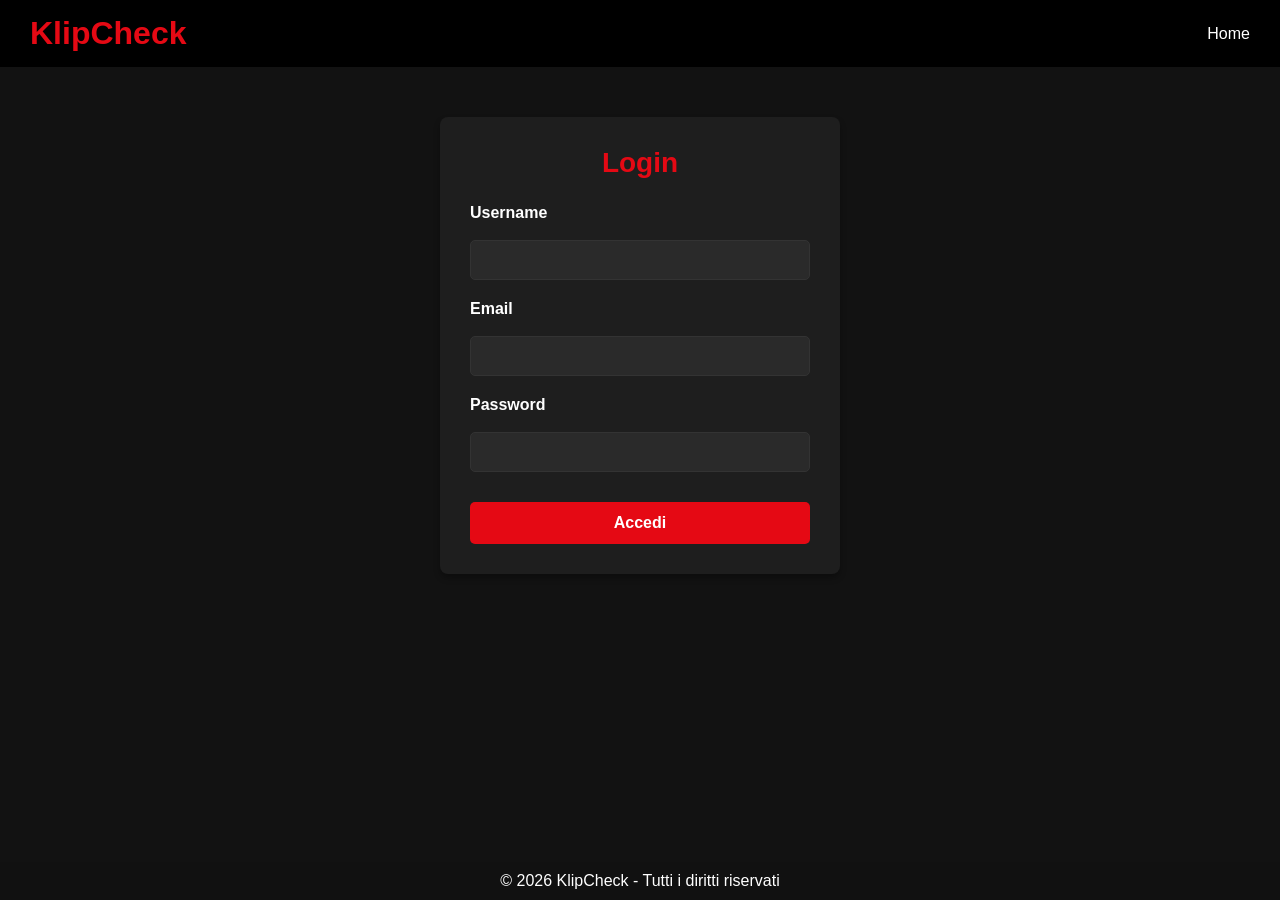
<file: KlipCheck/login/Login.html>
<!DOCTYPE html>
<html lang="en">
<head>
    <meta charset="UTF-8">
    <meta name="viewport" content="width=device-width, initial-scale=1.0">
    <title>Login</title>
    <link rel="stylesheet" href="../style.css">
</head>
<body>

    <!-- HEADER -->
    <header>
        <h1>KlipCheck</h1>
        <nav>
            <a href="../index.html">Home</a>
        </nav>
    </header>

    <div class="container">
    <div class="login-box">
        <h2 class="login-title">Login</h2>
        <form method="post" class="login-form">
            <div class="form-group">
                <label>Username</label>
                <input type="text" name="Username" required>
            </div>
            <div class="form-group">
                <label>Email</label>
                <input type="email" name="Email" required>
            </div>
            <div class="form-group">
                <label>Password</label>
                <input type="password" name="Password" required>
            </div>
            <button type="submit" class="btn-login">Accedi</button>
        </form>
    </div>
</div>

    <!-- FOOTER -->
    <footer>
        <p>© 2026 KlipCheck - Tutti i diritti riservati</p>
    </footer>
</body>
</html>
</file>
<file: KlipCheck/style.css>
* {
    margin: 0;
    padding: 0;
    box-sizing: border-box;
}

body {
    font-family: Arial, sans-serif;
    background-color: #121212;
    color: #ffffff;
    margin: 0;
    padding-bottom: 60px;
}

header {
    background-color: #000;
    padding: 15px 30px;
    display: flex;
    justify-content: space-between;
    align-items: center;
}

header h1 {
    color: #e50914;
}

nav {
    display: flex;
    align-items: center;
    gap: 12px;
}
.btn-login {
    color: white;
    text-decoration: none;
}
nav a {
    color: white;
    text-decoration: none;
}

nav a:hover {
    color: #e50914;
}

nav form {
    display: flex;
    align-items: center;
    gap: 6px;
    margin-top: 0;
}

nav input[type="text"] {
    padding: 7px 14px;
    border-radius: 20px;
    border: 1px solid #555;
    background-color: #1e1e1e;
    color: white;
    font-size: 14px;
    outline: none;
    transition: border 0.2s;
    width: 200px;
}

nav input[type="text"]:focus {
    border-color: #e50914;
}

nav form button {
    padding: 7px 12px;
    border-radius: 20px;
    margin-top: 0;
}

.container {
    width: 90%;
    margin: 20px auto;
}

.movie-list {
    display: flex;
    flex-wrap: wrap;
    gap: 20px;
}

.movie-card {
    background-color: #1e1e1e;
    width: 250px;
    border-radius: 8px;
    overflow: hidden;
}

.movie-card img {
    width: 100%;
    height: 350px;
    object-fit: cover;
}

.movie-info {
    padding: 10px;
}

.movie-info h2 {
    font-size: 18px;
    margin-bottom: 5px;
}

.movie-info p {
    font-size: 14px;
    color: #cccccc;
}

.rating {
    margin-top: 8px;
    color: #e50914;
    font-weight: bold;
}

button {
    margin-top: 10px;
    padding: 8px 12px;
    border: none;
    background-color: #e50914;
    color: white;
    border-radius: 5px;
    cursor: pointer;
}

button:hover {
    background-color: #b20710;
}

form {
    margin-top: 20px;
}

input, textarea {
    width: 100%;
    padding: 8px;
    margin-top: 10px;
    border-radius: 5px;
    border: none;
}

.review {
    background-color: #1e1e1e;
    padding: 10px;
    border-radius: 5px;
    margin-top: 10px;
}

.review-actions {
    margin-top: 5px;
}

.review-actions button {
    margin-right: 5px;
}

footer {
    position: fixed;
    bottom: 0;
    left: 0;
    width: 100%;
    background-color: #111;
    color: white;
    text-align: center;
    padding: 10px;
}

.login-box {
    max-width: 400px;
    margin: 50px auto;
    background-color: #1e1e1e;
    padding: 30px;
    border-radius: 8px;
    box-shadow: 0 4px 6px rgba(0, 0, 0, 0.3);
}

.form-group {
    margin-bottom: 20px;
}

.form-group label {
    display: block;
    margin-bottom: 8px;
    color: #ffffff;
    font-weight: bold;
}

.form-group input {
    width: 100%;
    padding: 10px;
    border: 1px solid #333;
    border-radius: 5px;
    background-color: #2a2a2a;
    color: #ffffff;
    font-size: 16px;
    transition: border-color 0.3s;
}

.form-group input:focus {
    outline: none;
    border-color: #e50914;
}

.login-title {
    text-align: center;
    margin-bottom: 25px;
    color: #e50914;
    font-size: 28px;
}

.btn-login {
    width: 100%;
    padding: 12px;
    background-color: #e50914;
    color: white;
    border: none;
    border-radius: 5px;
    font-size: 16px;
    font-weight: bold;
    cursor: pointer;
    transition: background-color 0.3s;
}

.btn-login:hover {
    background-color: #b20710;
}

.error-message {
    color: #e50914;
    background-color: rgba(229, 9, 20, 0.1);
    padding: 10px;
    border-radius: 5px;
    margin-bottom: 15px;
    border-left: 3px solid #e50914;
}

.success-message {
    color: #4caf50;
    background-color: rgba(76, 175, 80, 0.1);
    padding: 10px;
    border-radius: 5px;
    margin-bottom: 15px;
    border-left: 3px solid #4caf50;
}

.login-box a {
    color: #e50914;
    text-decoration: none;
    transition: color 0.3s;
}

.login-box a:hover {
    color: #ff6b6b;
    text-decoration: underline;
}

.form-group small {
    display: block;
    margin-top: 5px;
    color: #cccccc;
    font-size: 12px;
}

/* ===== FILM DETAIL PAGE ===== */

.film-detail {
    display: flex;
    gap: 40px;
    margin-bottom: 40px;
    flex-wrap: wrap;
}

.film-detail img {
    width: 300px;
    height: 450px;
    object-fit: cover;
    border-radius: 8px;
    flex-shrink: 0;
}

.film-meta {
    flex: 1;
    min-width: 250px;
}

.film-meta h1 {
    font-size: 32px;
    margin-bottom: 10px;
    color: #fff;
}

.film-meta .rating {
    font-size: 22px;
    margin-bottom: 15px;
}

.film-meta .meta-row {
    margin-bottom: 10px;
    color: #ccc;
    font-size: 15px;
}

.film-meta .meta-row strong {
    color: #fff;
}

.trama {
    margin-top: 20px;
    line-height: 1.7;
    color: #ddd;
}

.trailer-btn {
    display: inline-block;
    margin-top: 20px;
    padding: 10px 20px;
    background-color: #e50914;
    color: white;
    border-radius: 5px;
    text-decoration: none;
    font-weight: bold;
    transition: background-color 0.2s;
}

.trailer-btn:hover {
    background-color: #b20710;
}

.section-title {
    font-size: 22px;
    color: #e50914;
    margin-bottom: 15px;
    border-bottom: 1px solid #333;
    padding-bottom: 8px;
}

.review {
    background-color: #1e1e1e;
    padding: 15px;
    border-radius: 8px;
    margin-bottom: 12px;
}

.review-header {
    display: flex;
    justify-content: space-between;
    align-items: center;
    margin-bottom: 8px;
}

.review-header strong {
    color: #e50914;
    font-size: 15px;
}

.review-likes {
    color: #aaa;
    font-size: 13px;
}

.review p {
    color: #ddd;
    line-height: 1.6;
}

.back-link {
    display: inline-block;
    margin-bottom: 25px;
    color: #e50914;
    text-decoration: none;
    font-size: 14px;
}

.back-link:hover {
    text-decoration: underline;
}

.no-reviews {
    color: #888;
    font-style: italic;
}

/* ===== RECENSIONE PAGE ===== */

.review-form textarea {
    width: 100%;
    min-height: 120px;
    padding: 12px;
    border-radius: 6px;
    border: 1px solid #333;
    background-color: #2a2a2a;
    color: #fff;
    font-size: 15px;
    resize: vertical;
    transition: border-color 0.3s;
}

.review-form textarea:focus {
    outline: none;
    border-color: #e50914;
}

.char-counter {
    text-align: right;
    font-size: 12px;
    color: #888;
    margin-top: 4px;
}

.char-counter.over {
    color: #e50914;
}

.btn-like {
    background: none;
    border: 1px solid #555;
    color: #aaa;
    padding: 5px 12px;
    border-radius: 20px;
    cursor: pointer;
    font-size: 13px;
    margin-top: 0;
    transition: border-color 0.2s, color 0.2s;
}

.btn-like:hover {
    border-color: #e50914;
    color: #fff;
}

.btn-like.liked {
    border-color: #e50914;
    color: #e50914;
    background-color: rgba(229, 9, 20, 0.08);
}

.btn-like:disabled {
    cursor: default;
    opacity: 0.45;
}

.review-footer {
    display: flex;
    align-items: center;
    gap: 10px;
    margin-top: 10px;
}

.my-review-badge {
    font-size: 11px;
    background-color: #e50914;
    color: #fff;
    padding: 2px 8px;
    border-radius: 20px;
}

.film-breadcrumb {
    margin-bottom: 25px;
    font-size: 14px;
    color: #888;
}

.film-breadcrumb a {
    color: #e50914;
    text-decoration: none;
}

.film-breadcrumb a:hover {
    text-decoration: underline;
}

.info-box {
    background-color: #1e1e1e;
    border-left: 3px solid #555;
    padding: 12px 16px;
    border-radius: 5px;
    color: #aaa;
    font-size: 14px;
    margin-bottom: 20px;
}

.info-box a {
    color: #e50914;
    text-decoration: none;
}

.info-box a:hover {
    text-decoration: underline;
}

.review-form-box {
    background-color: #1e1e1e;
    padding: 25px 30px;
    border-radius: 8px;
    margin-bottom: 30px;
}

.review-form-box h3 {
    color: #e50914;
    font-size: 20px;
    margin-bottom: 16px;
}


.review-count {
    margin-bottom: 15px;
    color: #ccc;
    font-size: 16px;
}

.own-like-note {
    font-size: 12px;
    color: #555;
}

.back-wrapper {
    margin-top: 30px;
}

.section-title-sub {
    font-size: 16px;
    color: #aaa;
    font-weight: normal;
}

/* Azzera il margin-top dei form dentro i like button */
.like-form {
    margin-top: 0;
}

/*numero voti film*/
.num-voti {
    font-size: 0.85em;
    color: #888;
    margin-left: 6px;
}
 .valutazione-box select {
    background-color: red;
    color: whitesmoke;
    font-weight: bold;
}
</file>
